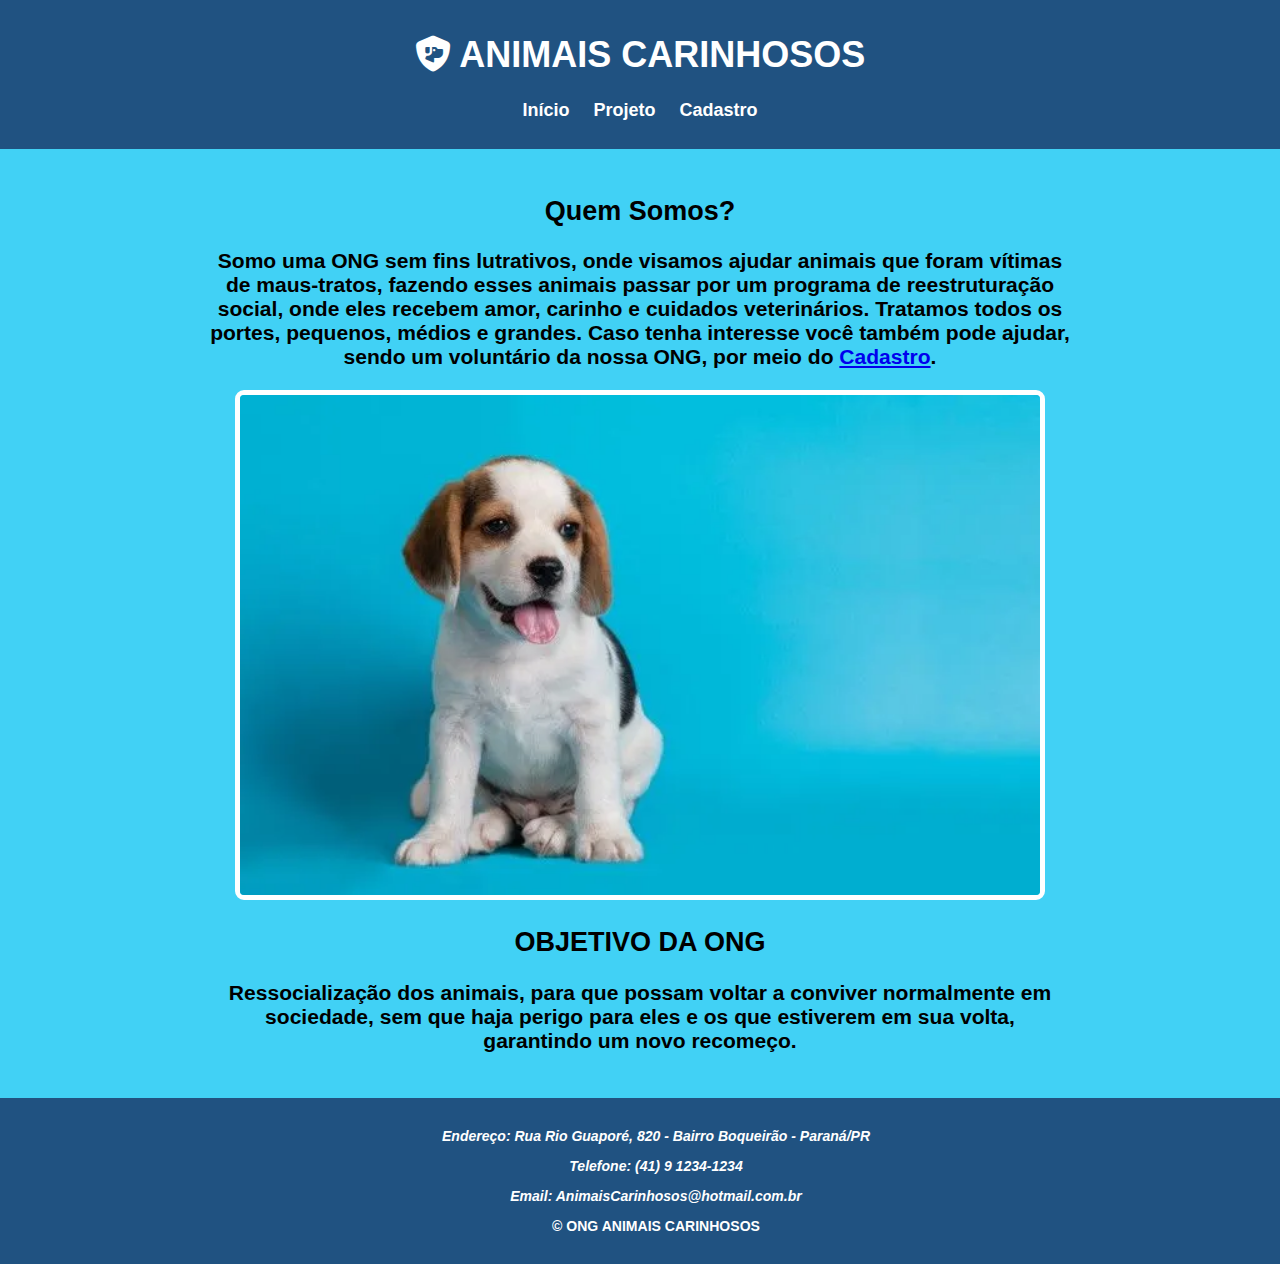
<file: index.html>
<!DOCTYPE html>
<html lang="pt-BR">
<head>
    <meta charset="UTF-8">
    <meta name="viewport" content="width=device-width, initial-scale=1.0">
    <title>ANIMAIS CARINHOSOS</title>
    <link rel="stylesheet" href="style.css">
    <link rel="stylesheet" href="https://cdnjs.cloudflare.com/ajax/libs/font-awesome/6.4.0/css/all.min.css">
</head>

<body class="pagina-inicial">
    <header>
        <h1> <i class="fa-solid fa-shield-dog"></i> ANIMAIS CARINHOSOS </h1>
        <button class="menu-toggle" onclick="toggleMenu()">☰</button>
        <nav>
            <ul>
                <li><a href="index.html">Início</a></li>
                <li><a href="projeto.html">Projeto</a></li>
                <li><a href="cadastro.html">Cadastro</a></li>
            </ul>
        </nav>
    </header>

    <main>
        <section>
            <h2>Quem Somos?</h2>
                <h3><p class="paragrafo">Somo uma ONG sem fins lutrativos, onde visamos ajudar animais que foram vítimas de maus-tratos, fazendo esses animais passar por um programa de reestruturação social, onde eles recebem amor, carinho e cuidados veterinários. 
                    Tratamos todos os portes, pequenos, médios e grandes. Caso tenha interesse você também pode ajudar, sendo um voluntário da nossa ONG, por meio do <a href="cadastro.html">Cadastro</a>.</p></h3>
    <picture>
        <source srcset="imagens/cachorro1.webp" type="image/webp">
        <img src="imagens/cachorro1.webp" class="img" alt="Cachorro" width="800" height="500">
    </picture>
        </section>

        <section>
            <h2>OBJETIVO DA ONG</h2>
            <h3><p class="paragrafo">Ressocialização dos animais, para que possam voltar a conviver normalmente em sociedade, sem que haja perigo para eles e os que estiverem em sua volta, garantindo um novo recomeço.</p></h3>
        </section>

    </main>

    <footer>
        <section>
            <h3>
                <address>
                    <p>Endereço: Rua Rio Guaporé, 820 - Bairro Boqueirão - Paraná/PR</p>
                    <P>Telefone: (41) 9 1234-1234</P>
                    <p>Email: AnimaisCarinhosos@hotmail.com.br</p>
                </address>
            <p>&copy; ONG ANIMAIS CARINHOSOS</p>
            </h3>
        </section>
    </footer>
</body>
</html>
</file>
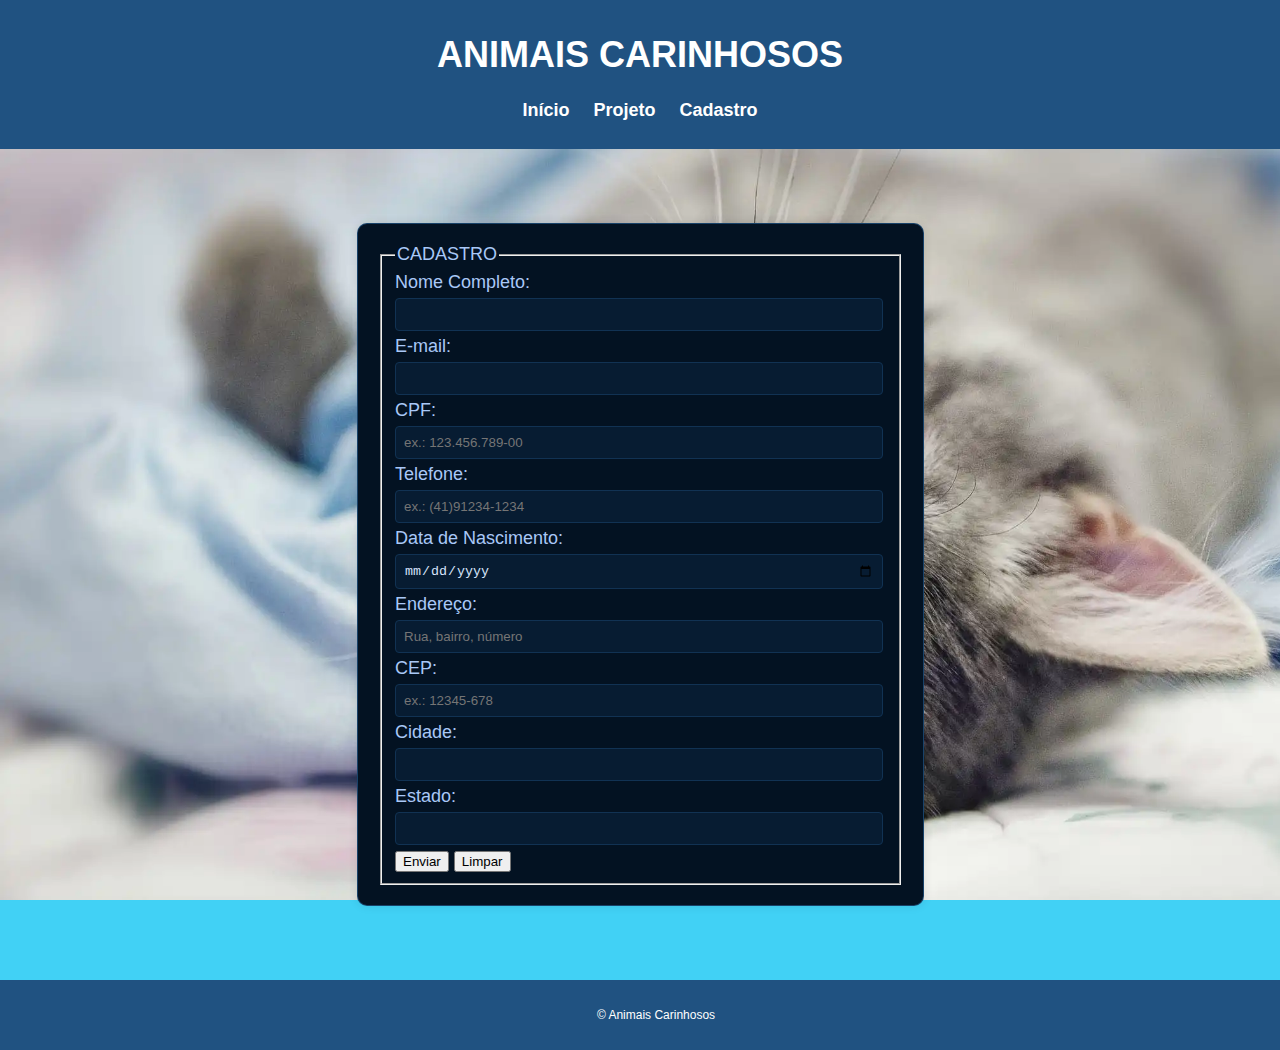
<file: cadastro.html>
<!DOCTYPE html>
<html lang="pt-BR">
<head>
    <meta charset="UTF-8">
    <meta name="viewport" content="width=device-width, initial-scale=1.0">
    <title>CADASTRO</title>
    <link rel="stylesheet" href="style.css">
</head>

<body class="pagina-cadastro">
    <header>
        <h1>ANIMAIS CARINHOSOS</h1>
        <nav>
            <button class="menu-toggle" onclick="toggleMenu()">menu </button>
            <ul id="navMenu">
                <li><a href="index.html">Início</a></li>
                <li><a href="projeto.html">Projeto</a></li>
                <li><a href="cadastro.html">Cadastro</a></li>
            </ul>
        </nav>
    </header>

    <main>
        <form>
            <fieldset>
                <legend>CADASTRO</legend>
                
                <label for="nome">Nome Completo:</label>
                <input type="text" id="nome" name="nome" required><br>

                <label for="email">E-mail:</label>
                <input type="email" id="email" name="email" required><br>

                <label for="cpf">CPF:</label>
                <input type="text" id="cpf" name="cpf" placeholder="ex.: 123.456.789-00"
                       pattern="[0-9]{3}.[0-9]{3}.[0-9]{3}-[0-9]{2}" required><br>

                <label for="telefone">Telefone:</label>
                <input type="tel" id="telefone" name="telefone" placeholder="ex.: (41)91234-1234" required
                        pattern="\(\d{2}\)\s?\d{4,5}-\d{4}"><br>

                <label for="data_nasc">Data de Nascimento:</label>
                <input type="date" id="data_nasc" name="data_nasc" required><br>

                <label for="endereco">Endereço:</label>
                <input type="text" id="endereco" name="endereco" placeholder="Rua, bairro, número" required><br>

                <label for="cep">CEP:</label>
                <input type="text" id="cep" name="cep" placeholder="ex.: 12345-678"
                        pattern="[0-9]{5}-[0-9]{3}" required><br>

                <label for="cidade">Cidade:</label>
                <input type="text" id="cidade" name="cidade" required><br>

                <label for="estado">Estado:</label>
                <input type="text" id="estado" name="estado" required><br>

                <button type="submit">Enviar</button>
                <button type="reset">Limpar</button>
            </fieldset>
        </form>
    </main>

    <footer>
        <p>&copy; Animais Carinhosos</p>
    </footer>
</body>
</html>
</file>
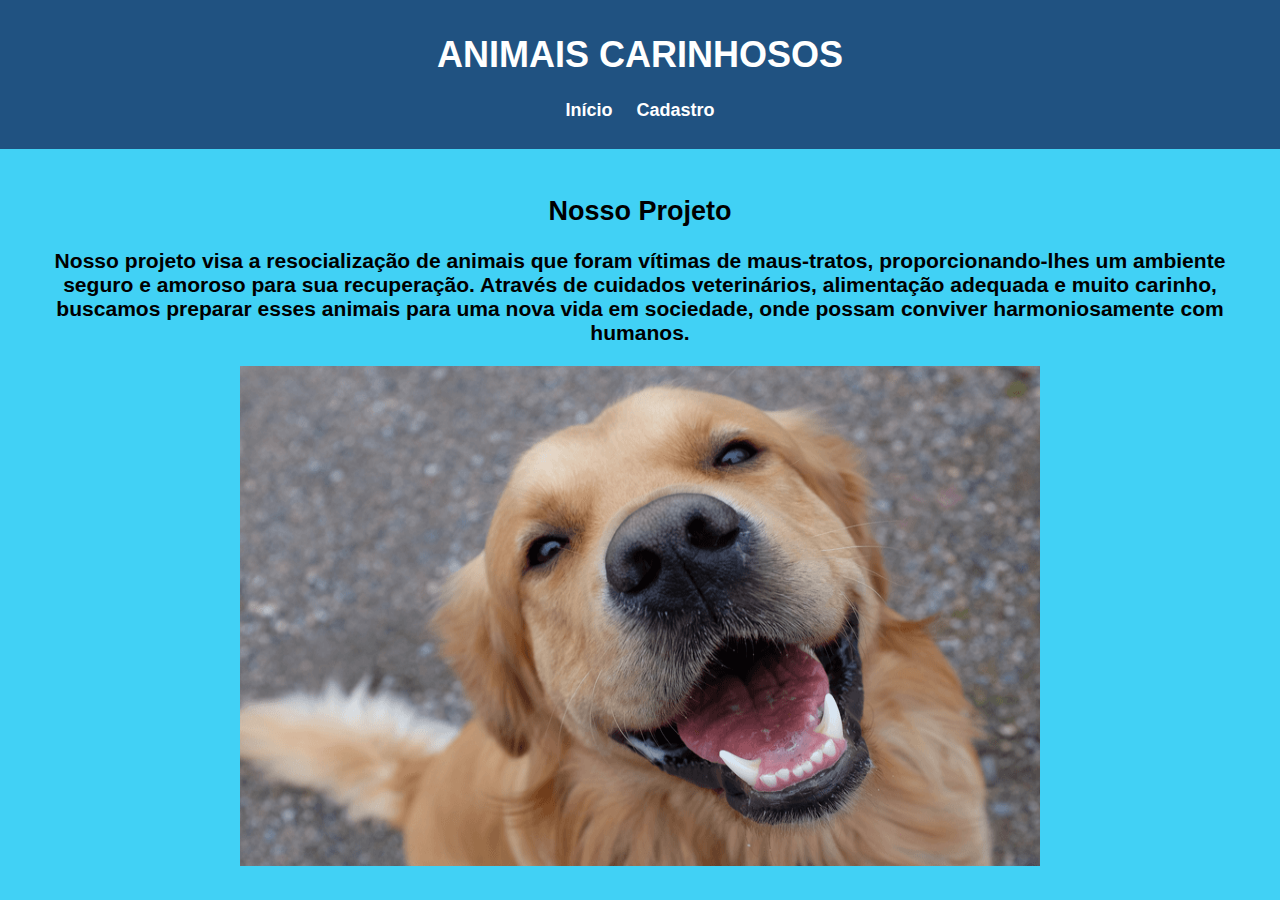
<file: projeto.html>
<body>
    <header>    
        <h1>ANIMAIS CARINHOSOS</h1>
        <nav>
            <ul>
                <li><a href="index.html">Início</a></li>
                <li><a href="cadastro.html">Cadastro</a></li>
                <link rel="stylesheet" href="style.css">
            </ul>
        </nav>
    </header>
    <main>
        <section>
            <h2>Nosso Projeto</h2>
            <h3>
                <p>Nosso projeto visa a resocialização de animais que foram vítimas de maus-tratos, proporcionando-lhes um ambiente seguro e amoroso para sua recuperação. Através de cuidados veterinários, alimentação adequada e muito carinho, 
                buscamos preparar esses animais para uma nova vida em sociedade, onde possam conviver harmoniosamente com humanos.</p>
            </h3>
            <picture>
                <source srcset="imagens/golden1.webp" type="image/webp">
                <source srcset="imagens/golden2.jpg" type="image/jpg">
                <source srcset="imagens/golden3.png" type="image/png">
                <img src="imagens/voluntarios.jpg" alt="Cachorro" width="800" height="500">
        </section>
    </main>
</body>
</file>
<file: style.css>
:root {  
  --cor-primaria: #41d1f5;
  --cor-secundaria: #205281;
  --cor-fundo: #41d1f5;
  --cor-texto: #333;
  --cor-destaque: #2ecc71;
  --cor-erro: #e74c3c;
  --cor-neutra: #bdc3c7;
  --cor-escura: #1a1a1a;
  --font-pequena: 12px;
  --font-media: 16px;
  --font-grande: 24px;
  --font-extra: 32px;


  --esp-1: 8px;
  --esp-2: 16px;
  --esp-3: 24px;
  --esp-4: 32px;

  --fonte-principal: 'Segoe UI', Tahoma, Geneva, Verdana, sans-serif;
}

body {
  display: grid;
  grid-template-areas:
    "header"
    "main"
    "footer";
  grid-template-rows: auto 1fr auto;
  min-height: 100vh;
  background-color: var(--cor-fundo);
    font-family: var(--fonte-principal);
}

body.pagina-cadastro {
  background-image: url('../imagens/gato1.webp');
  background-size: cover;
  background-repeat: no-repeat;
  background-attachment: fixed;
}

header {
  grid-area: header;
  background-color: var(--cor-secundaria);
  padding: 10px;
  text-align: center;
  color: white;
}

.legendCadastro {
  text-align: center;
  font-size: 20px;
  margin-bottom: 10px;
  color: #A9C8F7;
}

form {
  text-align: left;
  background-color: #031222;
  border: 1px solid #215483bb;
  border-radius: 10px;
  padding: 20px;
  width: 525px;
  margin: 50px auto;
  box-shadow: 0 0 10px rgba(0, 0, 0, 0.1);
  color: #A9C8F7;
}

main, section {
  text-align: center;
}

form input[type="text"],
form input[type="email"],
form input[type="tel"],
form input[type="date"],
form input[type="number"] {
  width: 96%;
  padding: 8px;
  margin: 5px 0;
  border: 1px solid #113253;
  border-radius: 4px;
  background-color: #071C32;
  color: #D6E3FB;
}


form input[type="submit"],
form input[type="reset"] {
  border: 1px solid #113253;
  border-radius: 4px;
  background-color: #071C32;
  color: #D6E3FB;
  padding: 8px 12px;
  cursor: pointer;
  margin: 5px;
  transition: background-color 0.3s ease;
}

.Button {
  border: 1px solid #113253;
  border-radius: 4px;
  background-color: #071C32;
  color: #D6E3FB;
  padding: 8px 12px;
  cursor: pointer;
  transition: background-color 0.8s ease;
  display: flex;
  justify-content: center;
  align-items: center;
  height: 40px;
  margin-left: 10px;
}

.button-container {
  display: flex;
  justify-content: center;
  align-items: center;
  height: 70px; 
}

button.Button:hover {
  background-color: var(--cor-destaque);
}

form input[type="submit"]:hover,
form input[type="reset"]:hover {
  background-color: #00426b;
}

main {
  grid-area: main;
  padding: var(--esp-3);
}

footer {
  grid-area: footer;
  background-color: var(--cor-secundaria);
  text-align: center;
  padding: var(--esp-2);
    color: white;
  width: 100%;
    position: relative;
  font-size: var(--font-pequena);
}

nav ul {
  display: flex;
  flex-wrap: wrap;
  justify-content: center;
  gap: var(--esp-3);
  list-style: none;
  padding: 0;
}

nav a {
  text-decoration: none;
  color: white;
  font-weight: bold;
  transition: color 0.3s ease;
}

nav a:hover {
  color: var(--cor-destaque);
}

/* Telas grandes */
@media (min-width: 1200px) {
  body { font-size: 18px; }
}

/* Notebooks */
@media (max-width: 1024px) {
  body { font-size: 16px; }
}

/* Tablets */
@media (max-width: 768px) {
  nav ul { flex-direction: column; }
}

/* Celulares grandes */
@media (max-width: 480px) {
  h1 { font-size: 20px; }
}

/* Celulares pequenos */
@media (max-width: 360px) {
  h1 { font-size: 18px; }
}

nav ul li {
  position: relative;
}

nav ul li ul {
  display: none;
  position: absolute;
  background: var(--cor-primaria);
  list-style: none;
  padding: var(--esp-1);
  opacity: 0;
  transition: opacity 0.3s ease;
}

nav ul li:hover ul {
  display: block;
  opacity: 1;
}

.paragrafo {
  text-align: center;
  text-justify: inter-word;
  margin: 0 auto;
  font-family: var(--fonte-principal);
  width: 70%;
}

.img {
  border-radius: 9px; 
  border: 5px solid; 
  color: white;
  margin: center;
}

html, body {
  margin: 0;
  padding: 0;
  overflow-x: hidden;
}

.menu-toggle {
  display: none;
  margin: auto;
}
@media (max-width: 768px) {
  .menu-toggle {
    display: block;
    background: var(--cor-secundaria);
    color: white;
    border: none;
    padding: 10px;
    font-size: 24px;
    cursor: pointer;
  }
}

.alert {
  padding: 10px;
  margin: 10px;
  border-radius: 6px;
}
.alert.sucesso {
  background: var(--cor-destaque);
  color: white;
}
.alert.erro {
  background: var(--cor-erro);
  color: white;
}
</file>
